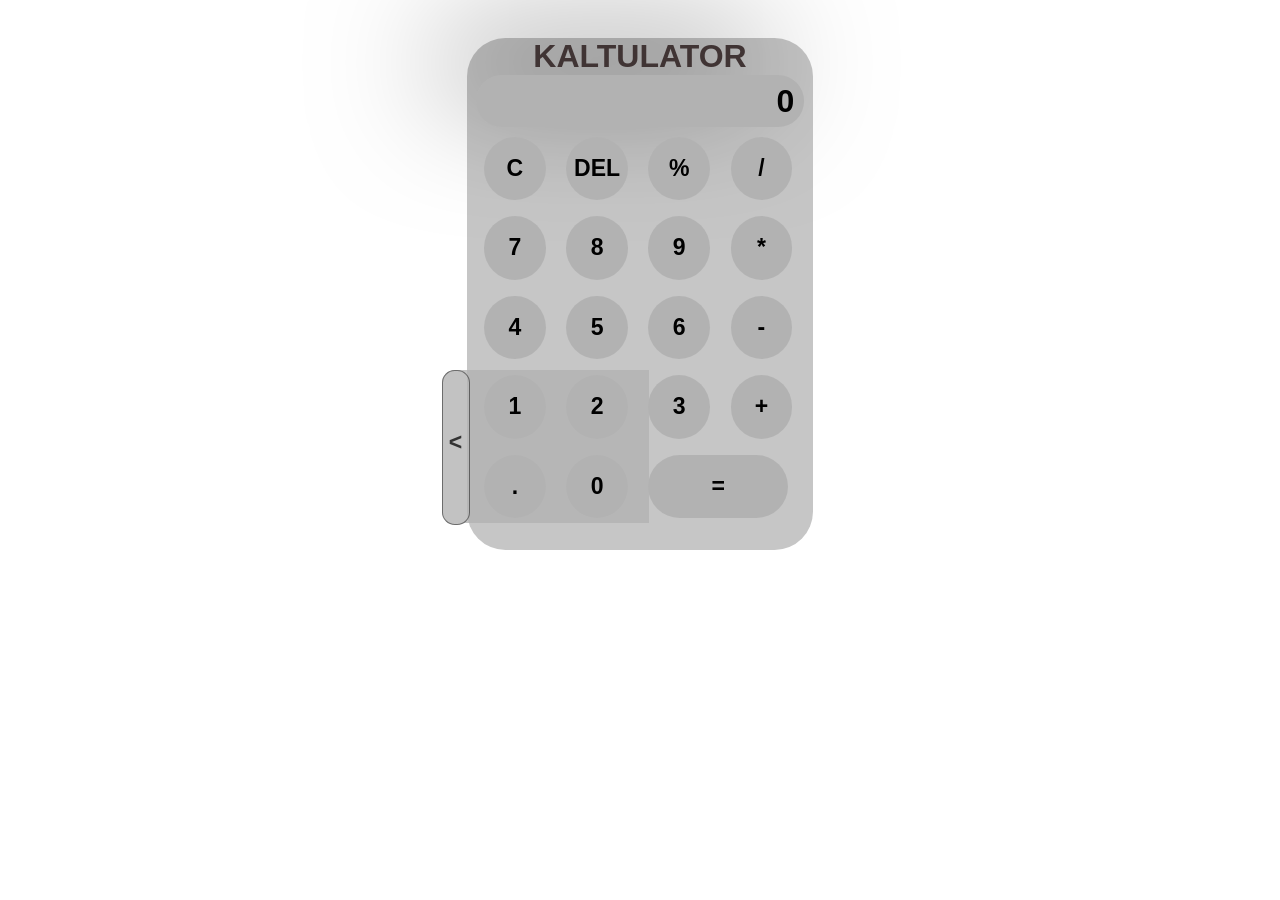
<file: index.html>
<!DOCTYPE html>
<html lang="en">
  <head>
    <meta charset="UTF-8" />
    <meta http-equiv="X-UA-Compatible" content="IE=edge" />
    <meta name="viewport" content="width=device-width, initial-scale=1.0" />
    <title>Kaltulator</title>
    <link rel="stylesheet" href="Kaltulator-Style.css" />
  </head>
  <body>
    <div class="background">
      <div class="main">
        <h2 class="judul">KALTULATOR</h2>
        <div class="hasil">
            <p class="value">0</p>
        </div>
        <div class="other">
          <div class="geser">
            <p>&lt;</p>
          </div>
          <div class="tombolOther">
            <div class="kurungPembuka">
              <p>(</p>
            </div>
            <div class="kurungPenutup">
              <p>)</p>
            </div>
            <div class="akar">
              <p>√</p>
            </div>
            <div class="pangkat">
              <p>^</p>
            </div>
          </div>
        </div>
        <div class="bawah">
          <div class="reset">
            <p>C</p>
          </div>
          <div class="delete">
            <p>DEL</p>
          </div>
          <div class="persentase">
            <p>%</p>
          </div>
          <div class="bagi">
            <p>/</p>
          </div>
          <div class="tujuh">
            <p>7</p>
          </div>
          <div class="delapan">
            <p>8</p>
          </div>
          <div class="sembilan">
            <p>9</p>
          </div>
          <div class="kali">
            <p>*</p>
          </div>
          <div class="empat">
            <p>4</p>
          </div>
          <div class="lima">
            <p>5</p>
          </div>
          <div class="enam">
            <p>6</p>
          </div>
          <div class="kurang">
            <p>-</p>
          </div>
          <div class="satu">
            <p>1</p>
          </div>
          <div class="dua">
            <p>2</p>
          </div>
          <div class="tiga">
            <p>3</p>
          </div>
          <div class="tambah">
            <p>+</p>
          </div>
          <div class="koma">
            <p>.</p>
          </div>
          <div class="nol">
            <p>0</p>
          </div>
          <div class="samadengan">
            <p>=</p>
          </div>
        </div>
      </div>
    </div>
    <script src="Kaltulator-Javascript.js"></script>
  </body>
</html>
</file>
<file: Kaltulator-Style.css>
@media (min-width: 1024px) {
  body {
    margin: 0 0 2vh 0;
  }

  .background {
    background-image: url("https://media.istockphoto.com/id/1069974748/id/foto/hari-bersalju-musim-dingin-di-hutan-yang-indah.jpg?s=1024x1024&w=is&k=20&c=aqKi-Ucfq2Phd4aeHHSPrUpnE8e0iiCq6ZbWhJecAig=");
    width: 100vw;
    height: 100vh;
    background-repeat: no-repeat;
    background-size: cover;
    overflow: hidden;
    position: absolute;
    filter: brightness(70%);
  }

  .main {
    /* border: 0.5vw solid white; */
    margin: 3vw auto 0 auto;
    width: 27vw;
    height: 40vw;
    border-radius: 3vw;
    background-color: rgba(255, 255, 255, 0.75);
    z-index: 99;
    position: relative;
  }

  .judul {
    font-size: 2.5vw;
    text-align: center;
    color: #5c4b4b;
    margin: 2% 0 0 0;
    font-family: sans-serif;
  }

  .hasil {
    /* border: 0.2vw solid white; */
    background-color: white;
    border-radius: 2vw;
    margin: auto;
    width: 95%;
    height: 10%;
    overflow: auto;
    box-shadow: -3vw -3vw 10vw rgba(0, 0, 0, 0.5);
  }

  .value {
    text-align: right;
    font-size: 2.5vw;
    margin: 0;
    transform: translate(-3%, 0.6vw);
  }

  .other {
    width: 60%;
    height: 30%;
    /* background-color: black; */
    background-color: rgb(255, 255, 255);
    opacity: 0.8;
    margin-top: 19vw;
    left: -2vw;
    position: absolute;
    z-index: 90;
    /* transform: translateX(-14.18vw); */
    border-radius: 1vw 0 0 1vw;
    transition: 0.7s;
  }

  .geser {
    color: white;
    background-color: white;
    width: 12.5%;
    height: 100%;
    justify-content: center;
    align-items: center;
    display: flex;
    float: left;
    transition: 0.3s;
    border: 1px solid rgba(0, 0, 0, 0.6);
    border-radius: 1vw;
    position: relative;
  }

  .geser:hover {
    filter: brightness(65%);
    cursor: pointer;
  }

  .geser p {
    margin: 0;
    color: black;
  }

  .tombolOther {
    float: left;
    width: 81.5%;
    height: 100%;
    background-color: rgb(255, 255, 255);
    position: relative;
  }

  .tombolOther div {
    transition: 0.3s;
    position: relative;
    z-index: 90;
  }

  .tombolOther div:hover {
    filter: brightness(70%);
    cursor: pointer;
  }

  .kurungPembuka {
    width: 35%;
    height: 40%;
    border-radius: 100%;
    background-color: white;
    margin-top: 4.5%;
    margin-left: 8.6%;
    margin-right: 10.5%;
    margin-bottom: 5%;
    float: left;
  }

  .kurungPenutup {
    width: 35%;
    height: 40%;
    border-radius: 100%;
    background-color: white;
    margin-right: 5%;
    margin-top: 4.5%;
    margin-bottom: 5%;
    float: left;
  }

  .akar {
    width: 35%;
    height: 40%;
    border-radius: 100%;
    background-color: white;
    margin-top: 4.5%;
    margin-left: 8.6%;
    margin-right: 10.5%;
    margin-bottom: 5%;
    float: left;
  }

  .pangkat {
    width: 35%;
    height: 40%;
    border-radius: 100%;
    background-color: white;
    margin-right: 5%;
    margin-top: 4.5%;
    margin-bottom: 5%;
    float: left;
  }

  .bawah {
    /* background-color: black; */
    margin: 3% 3% 0 3%;
    width: 94%;
    border-radius: 0 0 3vw 3vw;
    height: 65%;
    position: relative;
  }

  p {
    text-align: center;
    font-size: 1.8vw;
    font-weight: bold;
    font-family: Arial, Helvetica, sans-serif;
    transform: translateY(-20%);
  }

  .bawah div {
    z-index: 99;
    position: relative;
    transition: 0.3s;
  }

  .bawah div:hover {
    filter: brightness(70%);
    cursor: pointer;
  }

  .reset,
  .tujuh,
  .empat,
  .satu,
  .koma {
    width: 19%;
    height: 19%;
    border-radius: 100%;
    background-color: white;
    margin-left: 2%;
    margin-right: 6.3%;
    margin-bottom: 5%;
    float: left;
  }

  .delete,
  .delapan,
  .lima,
  .dua,
  .nol {
    width: 19%;
    height: 19%;
    border-radius: 100%;
    background-color: white;
    margin-right: 6.3%;
    margin-bottom: 5%;
    float: left;
  }

  .persentase,
  .sembilan,
  .enam,
  .tiga {
    width: 19%;
    height: 19%;
    border-radius: 100%;
    background-color: white;
    margin-bottom: 5%;
    float: left;
  }

  .bagi,
  .kali,
  .kurang,
  .tambah {
    width: 19%;
    height: 19%;
    border-radius: 100%;
    background-color: white;
    margin-left: 6.3%;
    margin-bottom: 5%;
    float: left;
  }

  .samadengan {
    height: 19%;
    width: 43%;
    border-radius: 5vw;
    float: left;
    background-color: white;
  }

  .reset p,
  .tujuh p,
  .empat p,
  .satu p,
  .koma p,
  .delete p,
  .delapan p,
  .lima p,
  .dua p,
  .nol p,
  .persentase p,
  .sembilan p,
  .enam p,
  .tiga p,
  .bagi p,
  .kali p,
  .kurang p,
  .tambah p{
    user-select: none;
    -webkit-user-select: none; 
  }
  .tombolOther div p{
    user-select: none;
    -webkit-user-select: none; 
  }
}

@media (min-width: 500px) and (max-width: 1023px) {
  body {
    margin: 0 0 2vh 0;
  }

  .background {
    background-image: url("https://media.istockphoto.com/id/1069974748/id/foto/hari-bersalju-musim-dingin-di-hutan-yang-indah.jpg?s=1024x1024&w=is&k=20&c=aqKi-Ucfq2Phd4aeHHSPrUpnE8e0iiCq6ZbWhJecAig=");
    width: 100vw;
    height: 100vh;
    background-repeat: no-repeat;
    background-size: cover;
    overflow: hidden;
    position: absolute;
    filter: brightness(70%);
  }

  .main {
    /* border: 0.5vw solid white; */
    margin: 3vw auto 0 auto;
    width: 40vw;
    height: 60vw;
    border-radius: 3vw;
    background-color: rgba(255, 255, 255, 0.75);
    z-index: 99;
    position: relative;
  }

  .judul {
    font-size: 2.8vw;
    text-align: center;
    color: #5c4b4b;
    margin: 2% 0 0 0;
    font-family: sans-serif;
  }

  .hasil {
    /* border: 0.2vw solid white; */
    background-color: white;
    border-radius: 2vw;
    margin: auto;
    width: 95%;
    height: 10%;
    overflow: auto;
    box-shadow: -3vw -3vw 10vw rgba(0, 0, 0, 0.5);
  }

  .value {
    text-align: right;
    font-size: 4vw;
    margin: 0;
    transform: translate(-3%, 0.6vw);
  }

  .other {
    width: 60%;
    height: 30%;
    /* background-color: black; */
    background-color: rgb(255, 255, 255);
    opacity: 0.8;
    margin-top: 28vw;
    left: -2vw;
    position: absolute;
    z-index: 90;
    /* transform: translateX(-14.18vw); */
    border-radius: 1vw 0 0 1vw;
    transition: 0.7s;
  }

  .geser {
    color: white;
    background-color: white;
    width: 12.5%;
    height: 100%;
    justify-content: center;
    align-items: center;
    display: flex;
    float: left;
    transition: 0.3s;
    border: 1px solid rgba(0, 0, 0, 0.6);
    border-radius: 1vw;
    position: relative;
  }

  .geser:hover {
    filter: brightness(65%);
    cursor: pointer;
  }

  .geser p {
    margin: 0;
    color: black;
  }

  .tombolOther {
    float: left;
    width: 81.5%;
    height: 100%;
    background-color: rgb(255, 255, 255);
    position: relative;
  }

  .tombolOther div {
    transition: 0.3s;
    position: relative;
    z-index: 90;
  }

  .tombolOther div:hover {
    filter: brightness(70%);
    cursor: pointer;
  }

  .kurungPembuka {
    width: 35%;
    height: 40%;
    border-radius: 100%;
    background-color: white;
    margin-top: 4.5%;
    margin-left: 8.6%;
    margin-right: 10.5%;
    margin-bottom: 5%;
    float: left;
  }

  .kurungPenutup {
    width: 35%;
    height: 40%;
    border-radius: 100%;
    background-color: white;
    margin-right: 5%;
    margin-top: 4.5%;
    margin-bottom: 5%;
    float: left;
  }

  .akar {
    width: 35%;
    height: 40%;
    border-radius: 100%;
    background-color: white;
    margin-top: 4.5%;
    margin-left: 8.6%;
    margin-right: 10.5%;
    margin-bottom: 5%;
    float: left;
  }

  .pangkat {
    width: 35%;
    height: 40%;
    border-radius: 100%;
    background-color: white;
    margin-right: 5%;
    margin-top: 4.5%;
    margin-bottom: 5%;
    float: left;
  }

  .bawah {
    /* background-color: black; */
    margin: 3% 3% 0 3%;
    width: 94%;
    border-radius: 0 0 3vw 3vw;
    height: 65%;
    position: relative;
  }

  p {
    text-align: center;
    font-size: 2.8vw;
    font-weight: bold;
    font-family: Arial, Helvetica, sans-serif;
    transform: translateY(-20%);
  }

  .bawah div {
    z-index: 99;
    position: relative;
    transition: 0.3s;
  }

  .bawah div:hover {
    filter: brightness(70%);
    cursor: pointer;
  }

  .reset,
  .tujuh,
  .empat,
  .satu,
  .koma {
    width: 19%;
    height: 19%;
    border-radius: 100%;
    background-color: white;
    margin-left: 2%;
    margin-right: 6.3%;
    margin-bottom: 5%;
    float: left;
  }

  .delete,
  .delapan,
  .lima,
  .dua,
  .nol {
    width: 19%;
    height: 19%;
    border-radius: 100%;
    background-color: white;
    margin-right: 6.3%;
    margin-bottom: 5%;
    float: left;
  }

  .persentase,
  .sembilan,
  .enam,
  .tiga {
    width: 19%;
    height: 19%;
    border-radius: 100%;
    background-color: white;
    margin-bottom: 5%;
    float: left;
  }

  .bagi,
  .kali,
  .kurang,
  .tambah {
    width: 19%;
    height: 19%;
    border-radius: 100%;
    background-color: white;
    margin-left: 6.3%;
    margin-bottom: 5%;
    float: left;
  }

  .samadengan {
    height: 19%;
    width: 43%;
    border-radius: 5vw;
    float: left;
    background-color: white;
  }

  .reset p,
  .tujuh p,
  .empat p,
  .satu p,
  .koma p,
  .delete p,
  .delapan p,
  .lima p,
  .dua p,
  .nol p,
  .persentase p,
  .sembilan p,
  .enam p,
  .tiga p,
  .bagi p,
  .kali p,
  .kurang p,
  .tambah p{
    user-select: none;
    -webkit-user-select: none; 
  }
  .tombolOther div p{
    user-select: none;
    -webkit-user-select: none; 
  }
}

@media (max-width: 500px) {
  body {
    margin: 0 0 2vh 0;
  }

  .background {
    background-image: url("https://media.istockphoto.com/id/1069974748/id/foto/hari-bersalju-musim-dingin-di-hutan-yang-indah.jpg?s=1024x1024&w=is&k=20&c=aqKi-Ucfq2Phd4aeHHSPrUpnE8e0iiCq6ZbWhJecAig=");
    width: 100vw;
    height: 100vh;
    background-repeat: no-repeat;
    background-size: cover;
    overflow: hidden;
    position: absolute;
    filter: brightness(70%);
  }

  .main {
    /* border: 0.5vw solid white; */
    margin: 3vw auto 0 auto;
    width: 80vw;
    height:115vw;
    border-radius: 3vw;
    background-color: rgba(255, 255, 255, 0.75);
    z-index: 99;
    position: relative;
  }

  .judul {
    font-size: 6vw;
    text-align: center;
    color: #5c4b4b;
    margin: 2% 0 0 0;
    font-family: sans-serif;
  }

  .hasil {
    /* border: 0.2vw solid white; */
    background-color: white;
    border-radius: 2vw;
    margin: auto;
    width: 95%;
    height: 10%;
    overflow: auto;
    box-shadow: -3vw -3vw 10vw rgba(0, 0, 0, 0.5);
    overflow: hidden;
  }

  .value {
    text-align: right;
    font-size: 10vw;
    margin: 0;
    transform: translate(-3%,-0.5vw);
  }

  .other {
    width: 53%;
    height: 30%;
    background-color: black;
    background-color: rgb(255, 255, 255);
    opacity: 0.8;
    margin-top: 100vw;
    transform: translateX(-1vw) rotate(-90deg);
    left: -2vw;
    position: absolute;
    z-index: 90;
    border-radius: 1vw 0 0 1vw;
    transition: 0.7s;
  }

  .geser {
    color: white;
    background-color: white;
    width: 12.5%;
    height: 100%;
    justify-content: center;
    align-items: center;
    display: flex;
    float: left;
    transition: 0.3s;
    border: 1px solid rgba(0, 0, 0, 0.6);
    border-radius: 1vw;
    position: relative;
  }

  .geser:hover {
    filter: brightness(65%);
    cursor: pointer;
  }

  .geser p {
    margin: 0;
    color: black;
  }

  .tombolOther {
    float: left;
    width: 81.5%;
    height: 100%;
    background-color: rgb(255, 255, 255);
    position: relative;
  }

  .tombolOther div {
    transition: 0.3s;
    position: relative;
    z-index: 90;
  }

  .tombolOther div:hover {
    filter: brightness(70%);
    cursor: pointer;
  }

  .kurungPembuka {
    width: 14.5vw;
    height: 14.5vw;
    border-radius: 100%;
    background-color: white;
    margin-top: 4.5%;
    margin-left: 7%;
    margin-right: 7%;
    margin-bottom: 3%;
    float: left;
  }

  .kurungPenutup {
    width: 14.5vw;
    height: 14.5vw;
    border-radius: 100%;
    background-color: white;
    margin-top: 4.5%;
    margin-bottom: 3%;
    float: left;
  }

  .akar {
    width: 14.5vw;
    height: 14.5vw;
    border-radius: 100%;
    background-color: white;
    margin-top: 4.5%;
    margin-left: 7%;
    margin-right: 7%;
    margin-bottom: 3%;
    float: left;
  }

  .pangkat {
    width: 14.5vw;
    height: 14.5vw;
    border-radius: 100%;
    background-color: white;
    margin-top: 4.5%;
    margin-bottom: 3%;
    float: left;
  }

  .bawah {
    /* background-color: black; */
    margin: 3% 3% 0 3%;
    width: 94%;
    border-radius: 0 0 3vw 3vw;
    height: 65%;
    position: relative;
  }

  p {
    text-align: center;
    font-size: 6vw;
    font-weight: bold;
    font-family: Arial, Helvetica, sans-serif;
    transform: translateY(-20%);
  }

  .bawah div {
    z-index: 99;
    position: relative;
    transition: 0.3s;
  }

  .bawah div:hover {
    filter: brightness(70%);
    cursor: pointer;
  }

  .reset,
  .tujuh,
  .empat,
  .satu,
  .koma,
  .delete,
  .delapan,
  .lima,
  .dua,
  .nol,
  .persentase,
  .sembilan,
  .enam,
  .tiga,
  .bagi,
  .kali,
  .kurang,
  .tambah {
    width: 14.5vw;
    height: 14.5vw;
  }

  .reset p,
  .tujuh p,
  .empat p,
  .satu p,
  .koma p,
  .delete p,
  .delapan p,
  .lima p,
  .dua p,
  .nol p,
  .persentase p,
  .sembilan p,
  .enam p,
  .tiga p,
  .bagi p,
  .kali p,
  .kurang p,
  .tambah p{
    user-select: none;
    -webkit-user-select: none; 
  }
  .tombolOther div p{
    user-select: none;
    -webkit-user-select: none; 
  }

  .reset,
  .tujuh,
  .empat,
  .satu,
  .koma {
    border-radius: 100%;
    background-color: white;
    margin-left: 2%;
    margin-right: 6.3%;
    margin-bottom: 5%;
    float: left;
  }

  .delete,
  .delapan,
  .lima,
  .dua,
  .nol {
    border-radius: 100%;
    background-color: white;
    margin-right: 6.3%;
    margin-bottom: 5%;
    float: left;
  }

  .persentase,
  .sembilan,
  .enam,
  .tiga {
    border-radius: 100%;
    background-color: white;
    margin-bottom: 5%;
    float: left;
  }

  .bagi,
  .kali,
  .kurang,
  .tambah {
    border-radius: 100%;
    background-color: white;
    margin-left: 6.3%;
    margin-bottom: 5%;
    float: left;
  }

  .samadengan {
    height: 13vw;
    width: 34vw;
    border-radius: 5vw;
    float: left;
    background-color: white;
  }

  .tombolOther div{
    transform: rotate(90deg);
    /* background-color: black; */
    display: block;
  }
}
</file>
